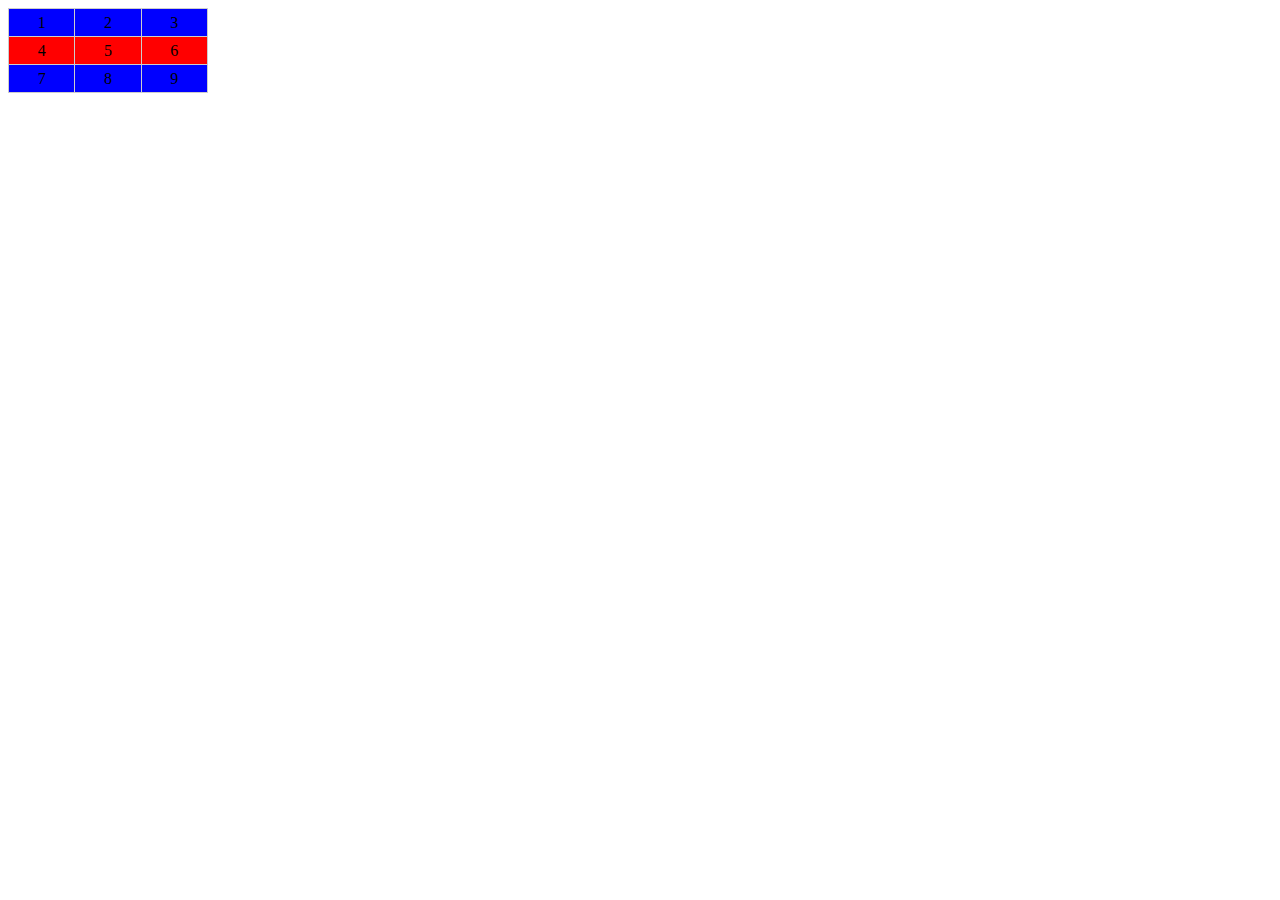
<file: table插件/index.html>
<!DOCTYPE html>
<html>
<head>
	<title>table插件</title>
</head>
<style type="text/css">
	table{ width: 200px; min-height: 25px; line-height: 25px; text-align: center; border-color:#b6ff00; border-collapse: collapse;}
	table tr{padding: 0;margin: 0;}
	table tr td{border:1px solid #ccc;width:20px;height: 20px}
	table tr.odd{background: red;}
	table tr.even{background: blue;}
	table tr.current{background: yellow;}
</style>
<body>

<table border="1" cellspacing="0" id="table">
	<tr>
		<td>1</td>
		<td>2</td>
		<td>3</td>
	</tr>
	<tr>
		<td>4</td>
		<td>5</td>
		<td>6</td>
	</tr>
	<tr>
		<td>7</td>
		<td>8</td>
		<td>9</td>
	</tr>
</table>

<script type="text/javascript" src="js/jquery.min.js"></script>
<script type="text/javascript" src="js/jquery-table-1.0.js"></script>
<script type="text/javascript">
	$("#table").table({
		eventType:'click'
	})
</script>
</body>
</html>
</file>
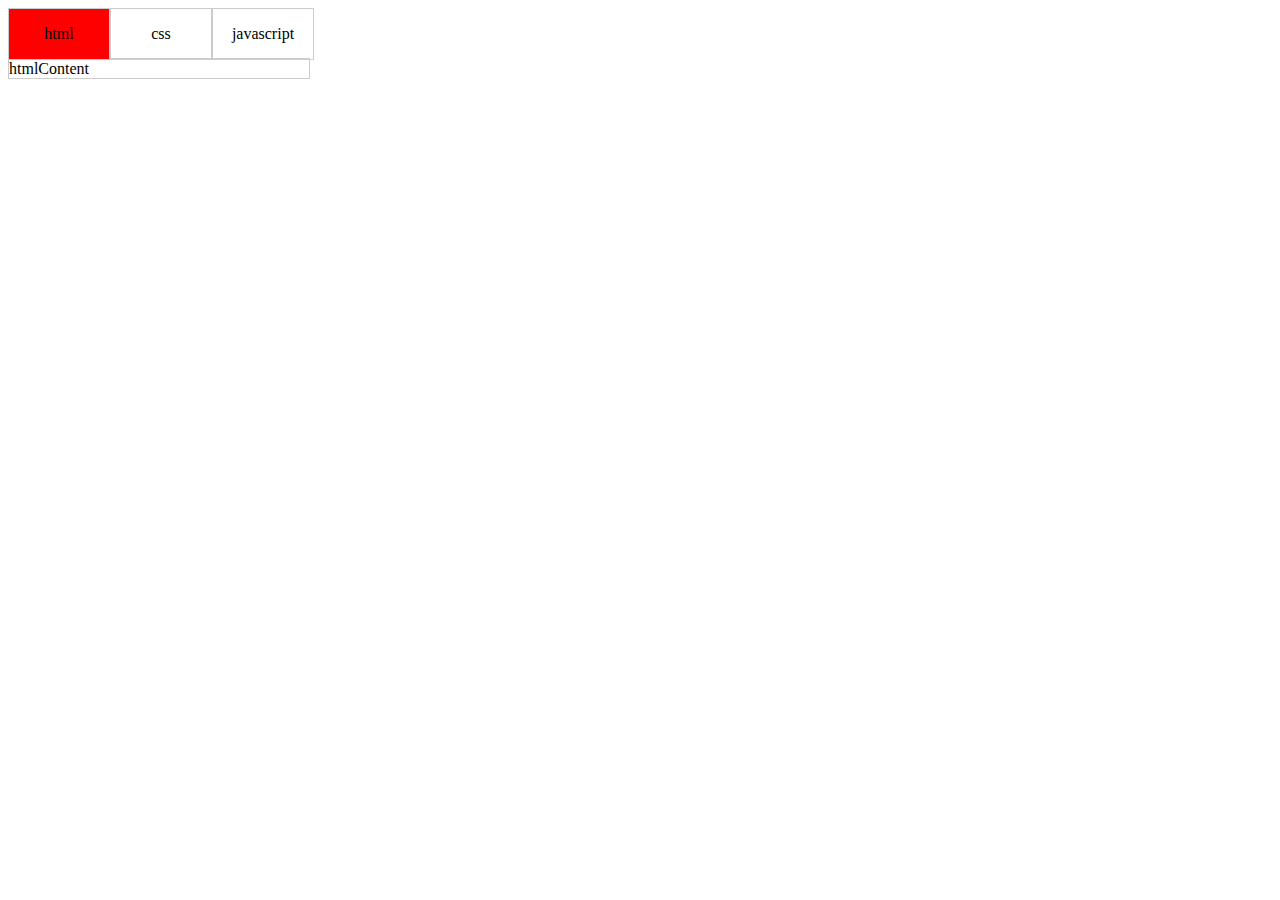
<file: tab插件/index.html>
<!DOCTYPE html>
<html>
<head>
	<title>tab插件</title>
</head>
<style type="text/css">
     .contain{padding: 0;margin:0;}
	.tabTit{clear: both;list-style: none;height: 50px;padding: 0;margin: 0;}
	.tabTit li{float: left;width: 100px;height: 50px;line-height: 50px;border:1px solid #ccc;text-align: center;cursor: pointer;}
	.tabTit li.on{background: red;}
	.tabContent{width: 300px;border:1px solid #ccc;}
	.tabContent div{width: 300px;display: none}
	.tabContent div.show{display: block;}
</style>
<body>
<div class="contain" id="contain">
	<ul class="tabTit" id="tabTit">
		<li class="on">html</li>
		<li>css</li>
		<li>javascript</li>
	</ul>
	<div class="tabContent" id="tabContent">
		<div class="show">htmlContent</div>
		<div>cssContent</div>
		<div>javascriptContent</div>
	</div>
</div>

<script type="text/javascript" src="js/jquery.min.js"></script>
<script type="text/javascript" src="js/jquery-tab-1.0.js"></script>
<script type="text/javascript">
	$("#contain").tab({
		eventType:'mouseover'
	});
</script>
</body>
</html>
</file>
